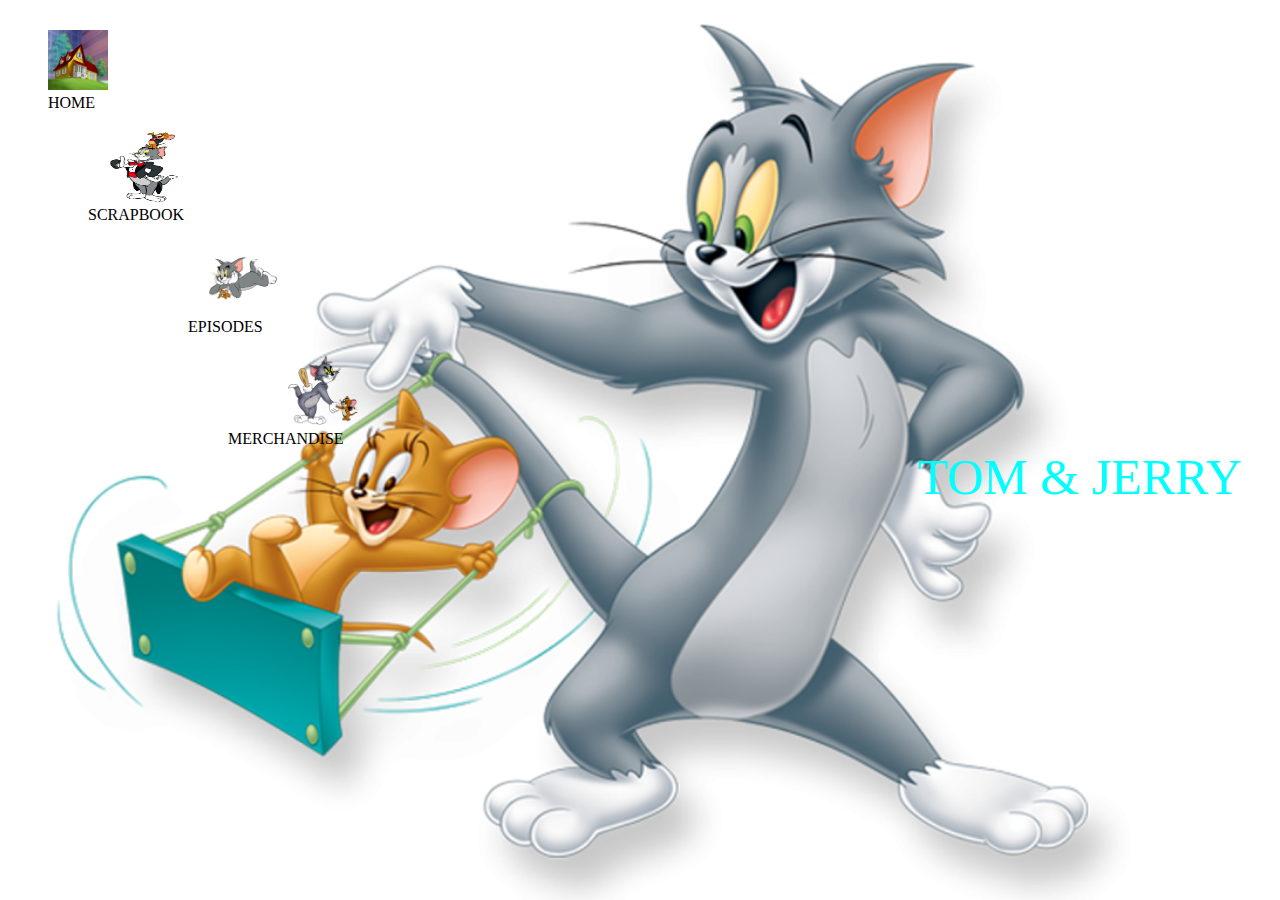
<file: index.html>
<!DOCTYPE html>
<html>

<head>
    <title>Tom & Jerry
    </title>
    <link rel="stylesheet" type="text/css" href="style.css">
    <link rel="icon" href="resources/tom-and-jerry-icon.jpg" type="icon">
</head>

<body>
    <div class="home"><a href="home.html"><img src="resources/home.jpg" alt="home_icon" width="60px" height="60px"></a>
    </div>
    <div class="home-content"><a href="home.html">HOME</a></div>

    <div class="scrapbook"><a href="scrapbook.html"><img src="resources/scrapbook.png" alt="scrapbook_icon" width="70px"
                height="70px"></a></div>
    <div class="scrapbook-content"><a href="scrapbook.html">SCRAPBOOK</a></div>

    <div class="episodes"><a href="episodes.html"><img src="resources/episodes.png" alt="episodes_icon" width="70px"
                height="70px"></a></div>
    <div class="episodes-content"><a href="episode.html">EPISODES</a></div>

    <div class="merchandise"><a href="merchandise.html"><img src="resources/merchandise.png" alt="merchandise_icon"
                width="70px" height="70px"></a></div>
    <div class="merchandise-content"><a href="merchandise.html">MERCHANDISE</a></div>
    <div class="page-name">TOM & JERRY</div>
</body>

</html>
</file>
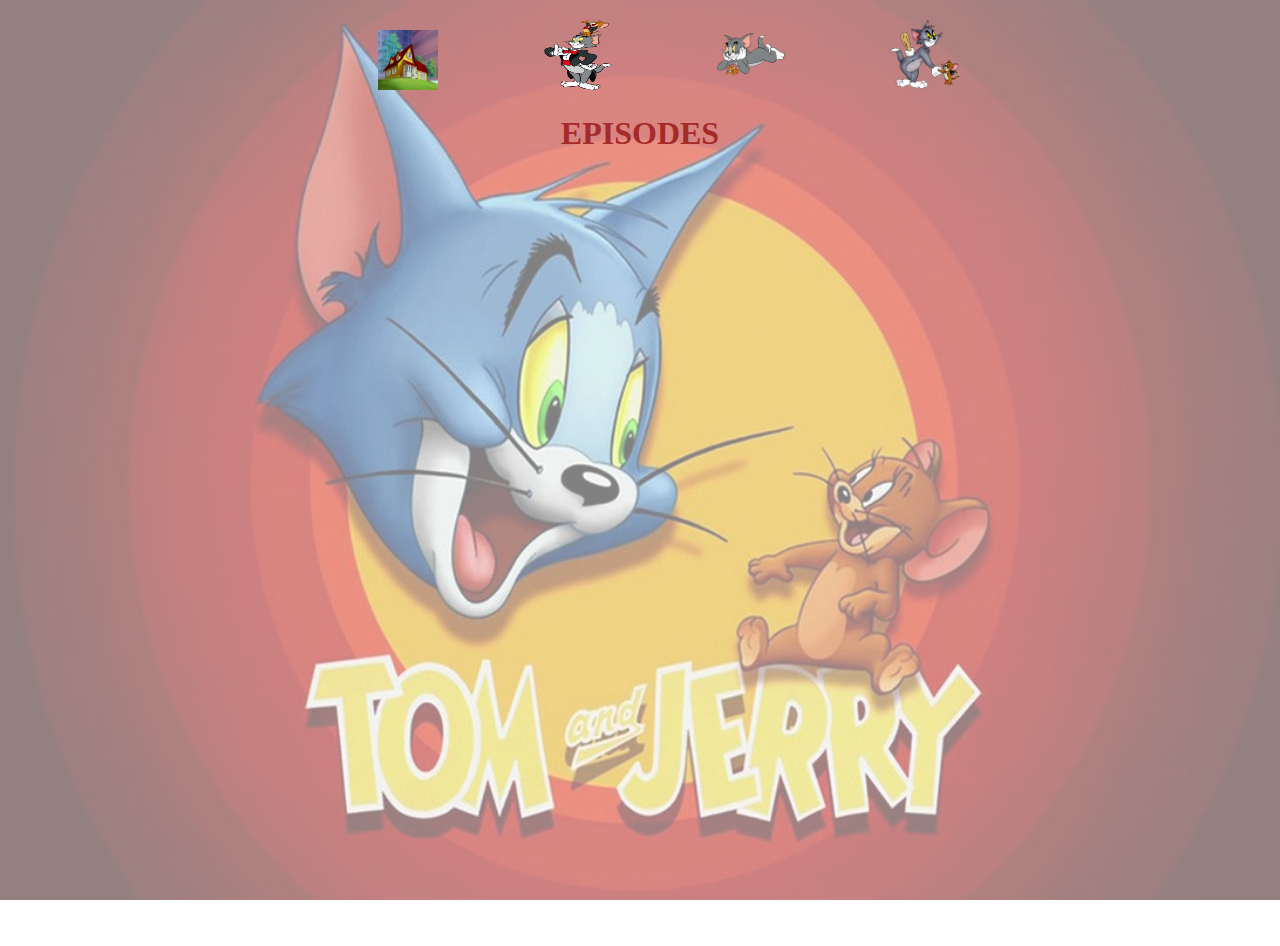
<file: episodes.html>
<!DOCTYPE html>
<html>

<head>
        <title>Scrapbook
        </title>
        <link rel="stylesheet" type="text/css" href="episodes.css">
</head>

<body>
        <div class="icons">
                <a href="home.html"><img src="resources/home.jpg" alt="home_icon" width="60px" height="60px"
                                id="home"></a>
                <a href="scrapbook.html"><img src="resources/scrapbook.png" alt="scrapbook_icon" width="70px"
                                height="70px" id="scrapbook"></a>
                <a href="episodes.html"><img src="resources/episodes.png" alt="episodes_icon" width="70px" height="70px"
                                id="episodes"></a>
                <a href="merchandise.html"><img src="resources/merchandise.png" alt="merchandise_icon" width="70px"
                                height="70px" id="merch"></a>
        </div>
        <h1>EPISODES</h1>
        <div class="videos-grid">
                <div id="grid">
                        <div id="item1"><iframe width="300" height="300" src="https://www.youtube.com/embed/cqyziA30whE"
                                        frameborder="0"
                                        allow="accelerometer; autoplay; encrypted-media; gyroscope; picture-in-picture"
                                        allowfullscreen></iframe></div>
                        <div id="item2"><iframe width="300" height="300" src="https://www.youtube.com/embed/WZhIcS4adwE"
                                        frameborder="0"
                                        allow="accelerometer; autoplay; encrypted-media; gyroscope; picture-in-picture"
                                        allowfullscreen></iframe></div>
                        <div id="item3">
                                <iframe width="300" height="300" src="https://www.youtube.com/embed/M8tqOh8T62o"
                                        frameborder="0"
                                        allow="accelerometer; autoplay; encrypted-media; gyroscope; picture-in-picture"
                                        allowfullscreen></iframe>
                        </div>
                        <div id="item4"><iframe width="300" height="300" src="https://www.youtube.com/embed/CpvpZKO0Lmk"
                                        frameborder="0"
                                        allow="accelerometer; autoplay; encrypted-media; gyroscope; picture-in-picture"
                                        allowfullscreen></iframe></div>
                        <div class="clear"></div>
                </div>
                <div id="grid">
                        <div id="item1"><iframe width="300" height="300" src="https://www.youtube.com/embed/cqyziA30whE"
                                        frameborder="0"
                                        allow="accelerometer; autoplay; encrypted-media; gyroscope; picture-in-picture"
                                        allowfullscreen></iframe></div>
                        <div id="item2"><iframe width="300" height="300" src="https://www.youtube.com/embed/WZhIcS4adwE"
                                        frameborder="0"
                                        allow="accelerometer; autoplay; encrypted-media; gyroscope; picture-in-picture"
                                        allowfullscreen></iframe></div>
                        <div id="item3">
                                <iframe width="300" height="300" src="https://www.youtube.com/embed/M8tqOh8T62o"
                                        frameborder="0"
                                        allow="accelerometer; autoplay; encrypted-media; gyroscope; picture-in-picture"
                                        allowfullscreen></iframe>
                        </div>
                        <div id="item4"><iframe width="300" height="300" src="https://www.youtube.com/embed/CpvpZKO0Lmk"
                                        frameborder="0"
                                        allow="accelerometer; autoplay; encrypted-media; gyroscope; picture-in-picture"
                                        allowfullscreen></iframe></div>
                </div>
</file>
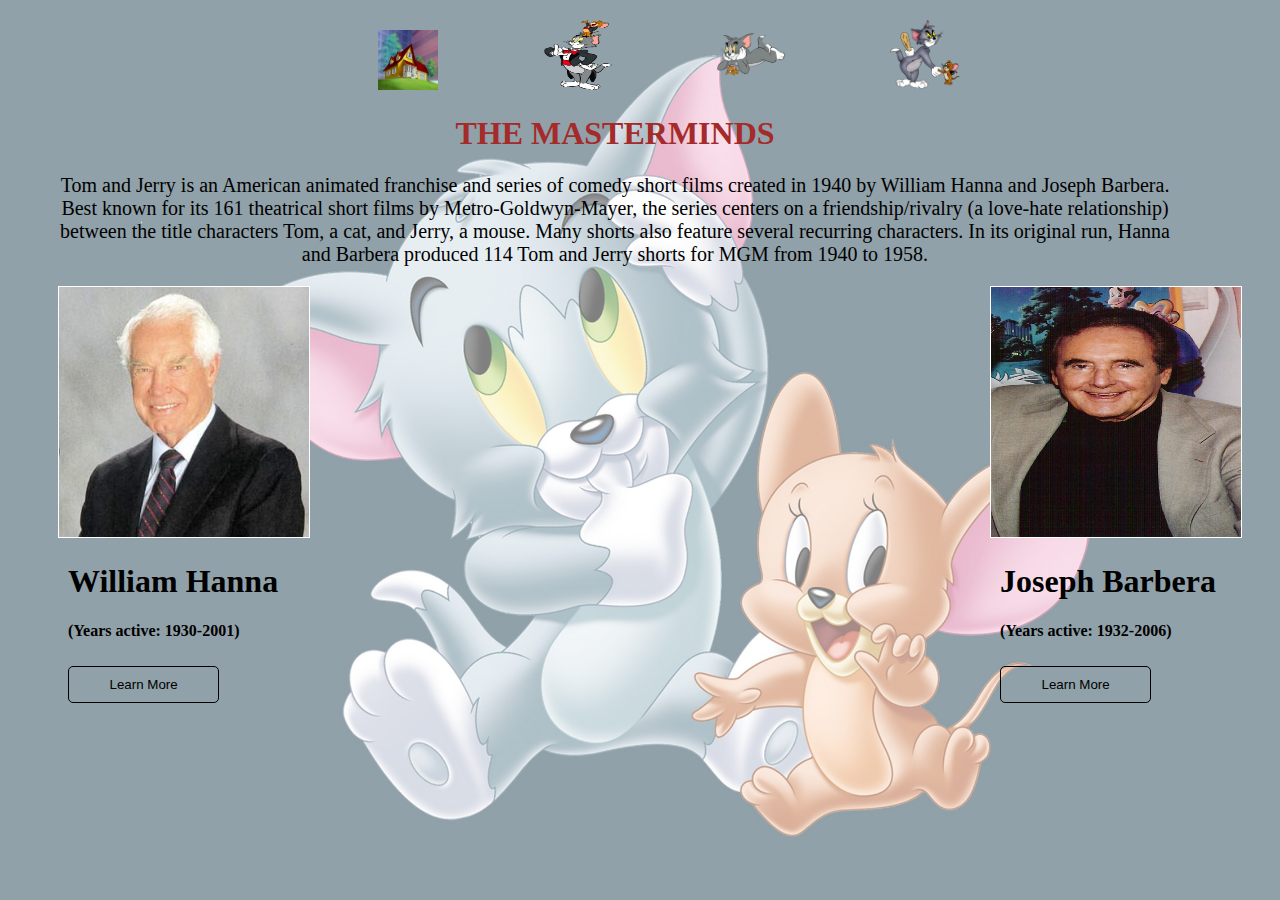
<file: home.html>
<!DOCTYPE html>
<html>

<head>
    <title>Tom & Jerry Home
    </title>
    <link rel="stylesheet" type="text/css" href="home.css">
    <link rel="icon" href="resources/tom-and-jerry-icon.jpg" type="icon">

</head>

<body>
    <div class="icons">
        <a href="home.html"><img src="resources/home.jpg" alt="home_icon" width="60px" height="60px" id="home"></a>
        <a href="scrapbook.html"><img src="resources/scrapbook.png" alt="scrapbook_icon" width="70px" height="70px"
                id="scrapbook"></a>
        <a href="episodes.html"><img src="resources/episodes.png" alt="episodes_icon" width="70px" height="70px"
                id="episodes"></a>
        <a href="merchandise.html"><img src="resources/merchandise.png" alt="merchandise_icon" width="70px"
                height="70px" id="merch"></a>
        <h1 class="page-heading">THE MASTERMINDS</h1>
        <p>Tom and Jerry is an American animated franchise and series of comedy short films created in 1940 by William
            Hanna and Joseph Barbera. Best known for its 161 theatrical short films by Metro-Goldwyn-Mayer, the series
            centers on a friendship/rivalry (a love-hate relationship) between the title characters Tom, a cat, and
            Jerry, a mouse. Many shorts also feature several recurring characters.

            In its original run, Hanna and Barbera produced 114 Tom and Jerry shorts for MGM from 1940 to 1958.</p>
    </div>
    <div class="creator-img-left">
        <img src="resources/William_Hanna.jpg" />
        <h1 class="creator-heading">William Hanna</h1>
        <h4>(Years active: 1930-2001)</h4>
        <a href="https://en.wikipedia.org/wiki/William_Hanna"><button type="button">Learn More</a></button>
    </div>
    <div class="creator-img-right">
        <img src="resources/JBarbera.jpg" />
        <h1 class="creator-heading">Joseph Barbera</h1>
        <h4>(Years active: 1932-2006)</h4>
        <a href="https://en.wikipedia.org/wiki/Joseph_Barbera"><button type="button">Learn More</a></button>
    </div>
</body>

</html>
</file>
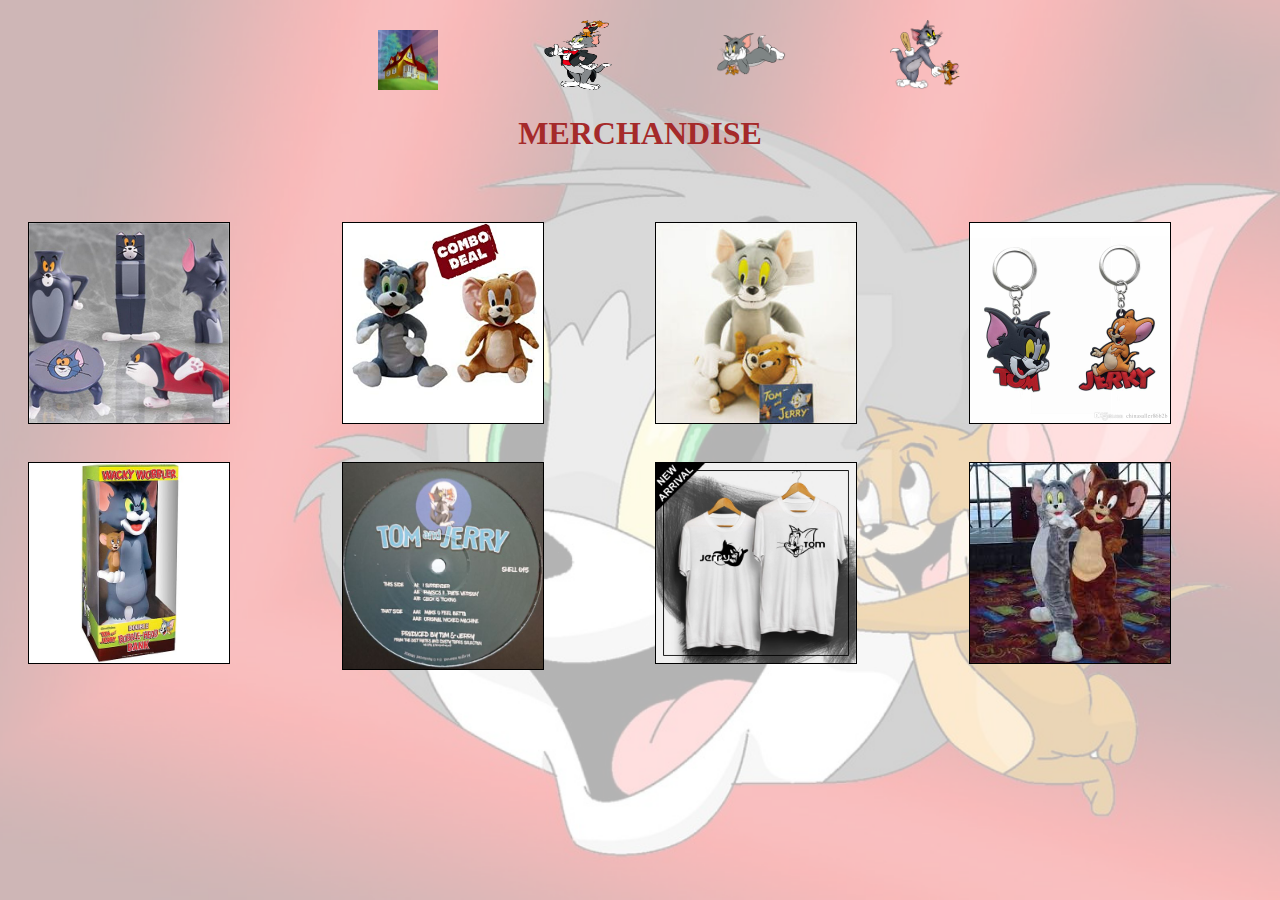
<file: merchandise.html>
<!DOCTYPE html>
<html>

<head>
    <title>Merchandise
    </title>
    <link rel="stylesheet" type="text/css" href="merchandise.css">
</head>

<body>
    <div class="icons">
        <a href="home.html"><img src="resources/home.jpg" alt="home_icon" width="60px" height="60px" id="home"></a>
        <a href="scrapbook.html"><img src="resources/scrapbook.png" alt="scrapbook_icon" width="70px" height="70px"
                id="scrapbook"></a>
        <a href="episodes.html"><img src="resources/episodes.png" alt="episodes_icon" width="70px" height="70px"
                id="episodes"></a>
        <a href="merchandise.html"><img src="resources/merchandise.png" alt="merchandise_icon" width="70px"
                height="70px" id="merch"></a>
    </div>
    <h1>MERCHANDISE</h1>
    <div class="grid">
        <div id="grid">
            <div class="zoom" id="item1"><img src="resources/merchandise/grid-1.1.jpg"></div>
            <div class="zoom" id="item2"><img src="resources/merchandise/grid-1.2.jpg"></div>
            <div class="zoom" id="item3"><img src="resources/merchandise/grid-1.3.jpg"></div>
            <div class="zoom" id="item4"><img src="resources/merchandise/grid-1.4.jpg"></div>
        </div>
        <div id="grid">
            <div class="zoom" id="item1"><img src="resources/merchandise/grid-1.5.jpg"></div>
            <div class="zoom" id="item2"><img src="resources/merchandise/grid-1.6.jpg"></div>
            <div class="zoom" id="item3"><img src="resources/merchandise/grid-1.7.webp"></div>
            <div class="zoom" id="item4"><img src="resources/merchandise/grid-1.8.jpg"></div>
</file>
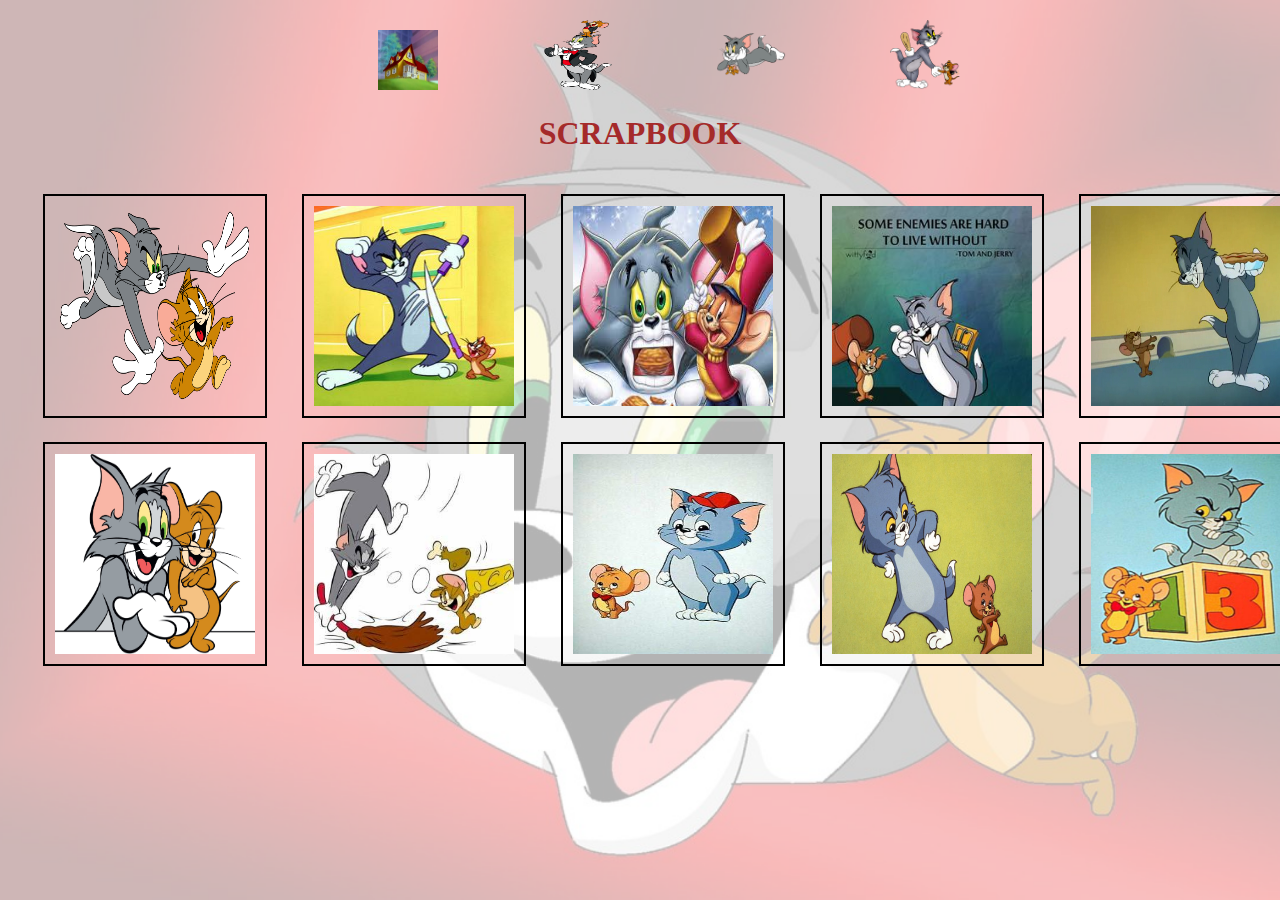
<file: scrapbook.html>
<!DOCTYPE html>
<html>

<head>
    <title>Scrapbook
    </title>
    <link rel="stylesheet" type="text/css" href="scrapbook.css">
    <link rel="icon" href="resources/tom-and-jerry-icon.jpg" type="icon">

</head>

<body>
    <div class="icons">
        <a href="home.html"><img src="resources/home.jpg" alt="home_icon" width="60px" height="60px" id="home"></a>
        <a href="scrapbook.html"><img src="resources/scrapbook.png" alt="scrapbook_icon" width="70px" height="70px"
                id="scrapbook"></a>
        <a href="episodes.html"><img src="resources/episodes.png" alt="episodes_icon" width="70px" height="70px"
                id="episodes"></a>
        <a href="merchandise.html"><img src="resources/merchandise.png" alt="merchandise_icon" width="70px"
                height="70px" id="merch"></a>
    </div>
    <h1>SCRAPBOOK</h1>
    <div class="flex-box" id="box1">
        <div class="gallery">
            <div class="zoom" id="box-pic1"><img src="resources/scrapbook/flex-1.1.png"></div>
            <div class="zoom" id="box-pic2"><img src="resources/scrapbook/flex-1.2.jpg"></div>
        </div>
        <div class="gallery">
            <div class="zoom" id="box-pic1"><img src="resources/scrapbook/flex-2.1.jpg"></div>
            <div class="zoom" id="box-pic2"><img src="resources/scrapbook/flex-2.2.jpg"></div>
        </div>
        <div class="gallery">
            <div class="zoom" id="box-pic1"><img src="resources/scrapbook/flex-3.1.jpg"></div>
            <div class="zoom" id="box-pic2"><img src="resources/scrapbook/flex-3.2.jpg"></div>
        </div>
        <div class="gallery">
            <div class="zoom" id="box-pic1"><img src="resources/scrapbook/flex-4.1.jpg"></div>
            <div class="zoom" id="box-pic2"><img src="resources/scrapbook/flex-4.2.jpg"></div>
        </div>
        <div class="gallery">
            <div class="zoom" id="box-pic1"><img src="resources/scrapbook/flex-5.1.jpg"></div>
            <div class="zoom" id="box-pic2"><img src="resources/scrapbook/flex-5.2.jpg"></div>
        </div>
    </div>
</body>

</html>
</file>
<file: style.css>
body{
background-image: url("resources/tom_jerry.png");
background-size: cover;
background-repeat: no-repeat;
background-attachment: fixed;
background-position: center;
}
.home
{
    margin-top: 30px;
}
.scrapbook, .episodes, .videos, .merchandise{
    margin-top: 20px;
}
.home>a{
    margin-left:40px;
}
.home-content
{
    margin-left: 40px;
}
a{
    text-decoration: none;
    color: black;
}
.scrapbook>a
{
    margin-left: 100px;
}

.episodes>a{
    margin-left:200px;
}
.merchandise>a{
    margin-left: 280px;
}
.scrapbook-content
{
    margin-left: 80px;
}

.episodes-content
{
    margin-left: 180px;
}
.merchandise-content
{
    margin-left: 220px;
}
.page-name
    {
        float: right;
        font-size: 50px;
        margin-right: 30px;
        color: aqua;
        margin-top: 0px;
    }
</file>
<file: episodes.css>
body{
    background-image: url("resources/the-tom-and-jerry-show.png");
    background-size: cover;
    background-repeat: no-repeat;
    background-attachment: fixed;
    background-position: center;
    }
    
    #grid {
        display: grid;
        grid-gap: 30px;
        grid-template-columns: repeat(4, 1fr);
        grid-auto-rows: 150px ;
        padding: 20px;
        margin-top: 50px;
    }
    .clear
    {
        clear: both;
    }
.icons
       {
           margin-left:50px;
           margin-top: 20px;
           margin-right: 100px;
       }
       #merch, #scrapbook, #episodes
       {
           margin-left: 100px;
       }
       #home
       {
           margin-left: 320px;
       }
       h1{
        color: brown;
        text-align: center;
    }
       @media(max-width:600px)
       {
           #home
           {
               margin-left: 100px;
           }
        #grid {
            display: flex;
            flex-direction: column;
            margin-top: 20px;
        }
       }
       @media(max-width:600px)
       {
           #home
           {
               margin-left: 100px;
           }
        #grid {
            display: grid;
grid-template-columns: repeat(2,fr);
        }
       }
</file>
<file: home.css>
body{
    background-image: url("resources/wallpaper.png");
    background-size: cover;
    background-repeat: no-repeat;
    background-attachment: fixed;
    background-position: center;
    }

    .creator-img-left {
        float: left;
        margin-left: 50px;
        margin-top: 0px;
    }
    .creator-img-left img {
        width:250px;
        height:250px;
        border: 1px solid white;
        margin-top:0px ;
    }

    .creator-img-right {
        float: right;
        margin-left: 20px;
        margin-right: 30px;
         margin-top: 0px;
    }
    .creator-img-right img {
        width:250px;
        height:250px;
        border: 1px solid white;
        margin-top:0px ;
    }
    button {
        border: 1px solid black;
        width: 60%;
        margin: auto;
        margin-top: 2%;
        padding: 10px;
        color: black;
        border-radius: 5px;
        background-color: transparent;
    }
    p{
        text-align: center;
        font-size: 20px;
        font-family:'Times New Roman';
    }
    .creator-heading,
         button {
            margin-left: 10px;
        }
        
        a{
            text-decoration: none;
            color: black;
        }
       .icons
       {
           margin-left:50px;
           margin-top: 20px;
           margin-right: 100px;
       }
       #merch, #scrapbook, #episodes
       {
           margin-left: 100px;
       }
       #home
       {
           margin-left: 320px;
       }
       
       h4{
           margin-left: 10px;
       }
       .page-heading{
        color: brown;
        text-align: center;
    }
</file>
<file: merchandise.css>
body{
    background-image: url("resources/scrapbook-bg1.png");
    background-size: cover;
    background-repeat: no-repeat;
    background-attachment: fixed;
    background-position: center;
    }
    #grid
    {
        display: grid;
        grid-gap: 30px;
        grid-template-columns: repeat(4, 1fr);
        grid-auto-rows: 150px ;
        padding: 20px;
        margin-top: 50px;
    }
    #grid img
    {
border: 1px solid black;
width: 200px;
    }
.icons
       {
           margin-left:50px;
           margin-top: 20px;
           margin-right: 100px;
       }
       #merch, #scrapbook, #episodes
       {
           margin-left: 100px;
       }
       #home
       {
           margin-left: 320px;
       }
.zoom
{
    transition: transform .2s;
}
.zoom:hover {
    -ms-transform: scale(1.5); 
    -webkit-transform: scale(1.5);
    transform: scale(1.5); 
  }
h1{
    color: brown;
    text-align: center;
}
  @media(max-width:600px)
  {
    #home
    {
        margin-left: 100px;
    }
 #grid {
     display: grid;
grid-template-columns: repeat(1,fr);
 }
}
</file>
<file: scrapbook.css>
body{
    background-image: url("resources/scrapbook-bg1.png");
    background-size: cover;
    background-repeat: no-repeat;
    background-attachment: fixed;
    background-position: center;
    }
    .flex-box
    {
        display: flex;
            margin-top: 20px;
            margin-bottom: 20px;
            height: 140px;
    }
#box-pic1 img
{
    flex-direction: column;
    width: 200px;
}   
#box-pic2 img
{
    flex-direction: column;
}   
.flex-box img
{
    margin-top: 20px;
    margin-left: 35px;
    padding: 10px;
    width: 200px;
    height: 200px;
    border:2px solid black;
    background-color: transparent;
}
.icons
       {
           margin-left:50px;
           margin-top: 20px;
           margin-right: 100px;
       }
       #merch, #scrapbook, #episodes
       {
           margin-left: 100px;
       }
       #home
       {
           margin-left: 320px;
       }
       h1{
        color: brown;
        text-align: center;
    }
.zoom
{
    transition: transform .2s;
}
.zoom:hover {
    -ms-transform: scale(1.5); 
    -webkit-transform: scale(1.5);
    transform: scale(1.5); 
  }

  @media(max-width:600px)
  {
     .flex-box #box-pic1 img
{
    flex-direction: column;
}   
.flex-box #box-pic2 img
{
    flex-direction: column;
}
  }
</file>
